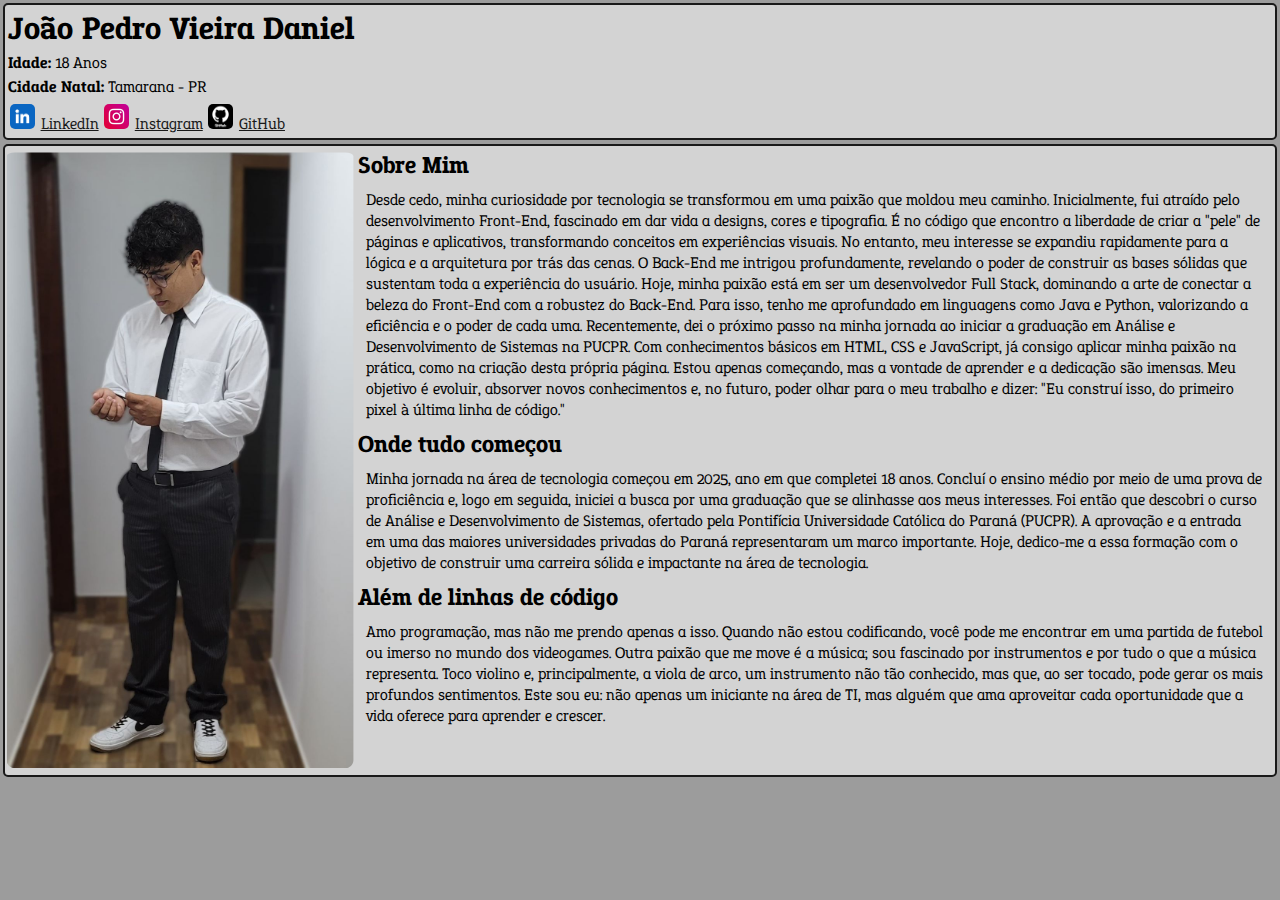
<file: index.html>
<!DOCTYPE html>
<html lang="en">
<head>
    <meta charset="UTF-8">
    <meta name="viewport" content="width=device-width, initial-scale=1.0">
    <link rel="stylesheet" href="sobremim.css">
    <title>Sobre Mim</title>
</head>
<body>
    <header><h1>João Pedro Vieira Daniel</h1>
    <p class="cabecalho"><strong>Idade: </strong>18 Anos</p>
    <p class="cabecalho"><strong>Cidade Natal: </strong> Tamarana - PR</p>
    <div class="rede-social">
        <img class="logos" src="fotos/LinkedIn.logo.png" alt="LinkedIn">
        <a href="https://www.linkedin.com/in/joão-pedro-v-35618628b">LinkedIn</a>
        <img class="logos" src="fotos/Instagram.logo.jpg" alt="Foto Insta">
        <a href="https://www.instagram.com/jao._vieira_">Instagram</a>
        <img class="logos" src="fotos/GitHub.logo.jpg" alt="GitHub">
        <a href="https://github.com/jao-vieira">GitHub</a>

    </div>
</header>
    <main>
        <section>
            <div>
                <img  class="minha-foto" src="fotos/Minha Foto.jpg" alt="Minha Foto">
            </div>
        </section>
        <section>
            <div class="descrição">
                <h2>Sobre Mim</h2>
                <p class="sobre-mim">Desde cedo, minha curiosidade por tecnologia se transformou em uma paixão que moldou meu caminho. Inicialmente, fui atraído pelo desenvolvimento Front-End, fascinado em dar vida a designs, cores e tipografia.
É no código que encontro a liberdade de criar a "pele" de páginas e aplicativos, transformando conceitos em experiências visuais.
No entanto, meu interesse se expandiu rapidamente para a lógica e a arquitetura por trás das cenas. 
O Back-End me intrigou profundamente, revelando o poder de construir as bases sólidas que sustentam toda a experiência do usuário.
Hoje, minha paixão está em ser um desenvolvedor Full Stack, dominando a arte de conectar a beleza do Front-End com a robustez do Back-End.
Para isso, tenho me aprofundado em linguagens como Java e Python, valorizando a eficiência e o poder de cada uma. 
Recentemente, dei o próximo passo na minha jornada ao iniciar a graduação em Análise e Desenvolvimento de Sistemas na PUCPR.
Com conhecimentos básicos em HTML, CSS e JavaScript, já consigo aplicar minha paixão na prática, como na criação desta própria página.
Estou apenas começando, mas a vontade de aprender e a dedicação são imensas. Meu objetivo é evoluir, absorver novos conhecimentos e, no futuro, poder olhar para o meu trabalho e dizer:
"Eu construí isso, do primeiro pixel à última linha de código."
</p>

                <p><h2>Onde tudo começou</h2></p>
                <p class="sobre-mim">Minha jornada na área de tecnologia começou em 2025, ano em que completei 18 anos.
Concluí o ensino médio por meio de uma prova de proficiência e, logo em seguida, iniciei a busca por uma graduação que se alinhasse aos meus interesses.
Foi então que descobri o curso de Análise e Desenvolvimento de Sistemas, ofertado pela Pontifícia Universidade Católica do Paraná (PUCPR).
A aprovação e a entrada em uma das maiores universidades privadas do Paraná representaram um marco importante.
Hoje, dedico-me a essa formação com o objetivo de construir uma carreira sólida e impactante na área de tecnologia.</p>
                <p><h2>Além de linhas de código</h2></p>
                <p class="sobre-mim">Amo programação, mas não me prendo apenas a isso.
Quando não estou codificando, você pode me encontrar em uma partida de futebol ou imerso no mundo dos videogames.
Outra paixão que me move é a música; sou fascinado por instrumentos e por tudo o que a música representa.
Toco violino e, principalmente, a viola de arco, um instrumento não tão conhecido, mas que, ao ser tocado, pode gerar os mais profundos sentimentos.
Este sou eu: não apenas um iniciante na área de TI, mas alguém que ama aproveitar cada oportunidade que a vida oferece para aprender e crescer.</p>
            </div>
        </section>
    </main>
</body>
</html>
</file>
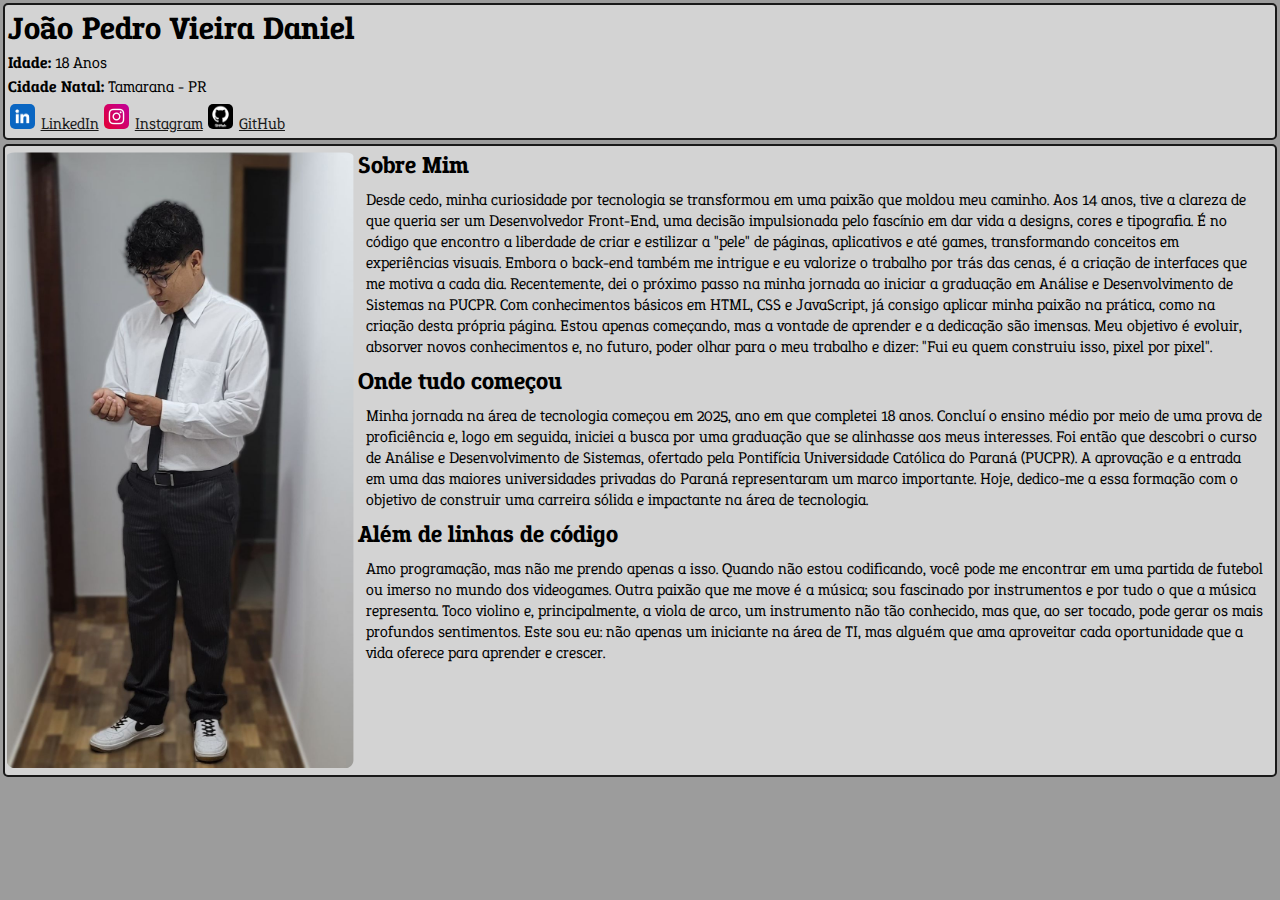
<file: sobremim.html>
<!DOCTYPE html>
<html lang="en">
<head>
    <meta charset="UTF-8">
    <meta name="viewport" content="width=device-width, initial-scale=1.0">
    <link rel="stylesheet" href="sobremim.css">
    <title>Sobre Mim</title>
</head>
<body>
    <header><h1>João Pedro Vieira Daniel</h1>
    <p class="cabecalho"><strong>Idade: </strong>18 Anos</p>
    <p class="cabecalho"><strong>Cidade Natal: </strong> Tamarana - PR</p>
    <div class="rede-social">
        <img class="logos" src="fotos/LinkedIn.logo.png" alt="LinkedIn">
        <a href="https://www.linkedin.com/in/joão-pedro-v-35618628b">LinkedIn</a>
        <img class="logos" src="fotos/Instagram.logo.jpg" alt="Foto Insta">
        <a href="https://www.instagram.com/jao._vieira_">Instagram</a>
        <img class="logos" src="fotos/GitHub.logo.jpg" alt="GitHub">
        <a href="https://github.com/jao-vieira">GitHub</a>

    </div>
</header>
    <main>
        <section>
            <div>
                <img  class="minha-foto" src="fotos/Minha Foto.jpg" alt="Minha Foto">
            </div>
        </section>
        <section>
            <div class="descrição">
                <h2>Sobre Mim</h2>
                <p class="sobre-mim">Desde cedo, minha curiosidade por tecnologia se transformou em uma paixão que moldou meu caminho.
Aos 14 anos, tive a clareza de que queria ser um Desenvolvedor Front-End, uma decisão impulsionada pelo fascínio em dar vida a designs, cores e tipografia.
É no código que encontro a liberdade de criar e estilizar a "pele" de páginas, aplicativos e até games, transformando conceitos em experiências visuais.
Embora o back-end também me intrigue e eu valorize o trabalho por trás das cenas, é a criação de interfaces que me motiva a cada dia.
Recentemente, dei o próximo passo na minha jornada ao iniciar a graduação em Análise e Desenvolvimento de Sistemas na PUCPR.
Com conhecimentos básicos em HTML, CSS e JavaScript, já consigo aplicar minha paixão na prática, como na criação desta própria página.
Estou apenas começando, mas a vontade de aprender e a dedicação são imensas. Meu objetivo é evoluir, absorver novos conhecimentos e, no futuro, poder olhar para o meu trabalho e dizer:
"Fui eu quem construiu isso, pixel por pixel".
</p>

                <p><h2>Onde tudo começou</h2></p>
                <p class="sobre-mim">Minha jornada na área de tecnologia começou em 2025, ano em que completei 18 anos.
Concluí o ensino médio por meio de uma prova de proficiência e, logo em seguida, iniciei a busca por uma graduação que se alinhasse aos meus interesses.
Foi então que descobri o curso de Análise e Desenvolvimento de Sistemas, ofertado pela Pontifícia Universidade Católica do Paraná (PUCPR).
A aprovação e a entrada em uma das maiores universidades privadas do Paraná representaram um marco importante.
Hoje, dedico-me a essa formação com o objetivo de construir uma carreira sólida e impactante na área de tecnologia.</p>
                <p><h2>Além de linhas de código</h2></p>
                <p class="sobre-mim">Amo programação, mas não me prendo apenas a isso.
Quando não estou codificando, você pode me encontrar em uma partida de futebol ou imerso no mundo dos videogames.
Outra paixão que me move é a música; sou fascinado por instrumentos e por tudo o que a música representa.
Toco violino e, principalmente, a viola de arco, um instrumento não tão conhecido, mas que, ao ser tocado, pode gerar os mais profundos sentimentos.
Este sou eu: não apenas um iniciante na área de TI, mas alguém que ama aproveitar cada oportunidade que a vida oferece para aprender e crescer.</p>
            </div>
        </section>
    </main>
</body>
</html>
</file>
<file: sobremim.css>
@import url('https://fonts.googleapis.com/css2?family=Epunda+Slab:ital,wght@0,300..900;1,300..900&display=swap');

* {
    margin: 0;
    padding: 0;
    box-sizing: border-box;
    font-family: "Epunda Slab", serif;
}

body {
    background-color: #9c9c9c;
}

header {
    border: 2px solid #191919;
    border-radius: 5px;
    margin: 0.2rem;
    background-color: #d3d3d3;
}


main {
    border:2px solid #191919;
    border-radius: 5px;
    margin: 0.2rem;
    margin-bottom: -15px;
    display: flex;
    background: #d3d3d3;
}


h1{
    padding: 0.1rem;
    margin-left: 0.1rem;
}

a {
    color:#191919;
    padding: 0.1rem;

}

.minha-foto{
    flex: 1;
    width: 350px;
    height: auto;
    padding: 0.1rem;
    padding-top: 0.4rem;
    border-radius: 10px;
}


.cabecalho{
    padding:0.1rem;
    margin-left: 0.1rem;
}

.rede-social{
    flex-direction: row;
    padding:0.3rem;
}

.logos {
    width: 25px;
    height: auto;
    border-radius: 5px;
}

.descrição {
    flex: 2;
    align-items: center;
    padding: 0.2rem;
}

.sobre-mim {
    padding: 0.5rem;
}

@media screen and (max-width: 600px) {

    header{
        text-align: center;
    }
    main {
        flex-direction: column;
        align-items: center;
    }

    .minha-foto {
        width: 100%;
        height: auto;
    }

    h1,h2 {
        font-size: 2em;
    }
    
    .descrição {
        padding: 10px;
    }
}
</file>
